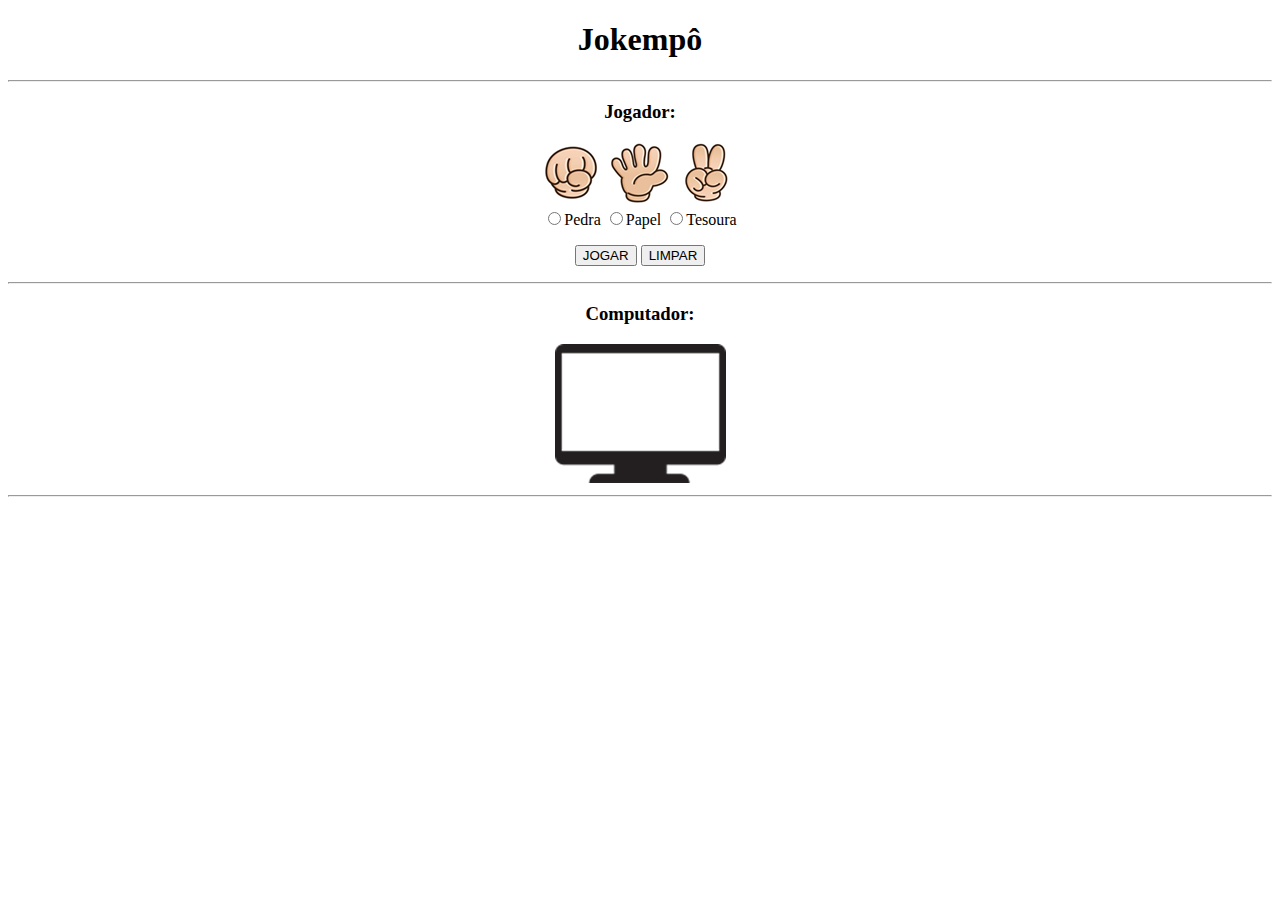
<file: exemplo_10/index.html>
<!DOCTYPE html>
<html lang="en">

<head>
    <meta charset="UTF-8">
    <meta name="viewport" content="width=device-width, initial-scale=1.0">
    <link rel="stylesheet" type="text/css" href="style.css">
    <title>Jokenpô</title>
</head>

<body>
    <h1>Jokempô</h1>
    <hr>
    <h3>Jogador: </h3>
    <img src="img/pedra.png" alt="pedra">
    <img src="img/papel.png" alt="papel">
    <img src="img/tesoura.png" alt="tesoura">
    <form name="frmJokempô">
        <input type="radio" name="grupo" id="pedra">Pedra
        <input type="radio" name="grupo" id="papel">Papel
        <input type="radio" name="grupo" id="tesoura">Tesoura
        <p>
            <input type="button" value="JOGAR" onclick="jogar()">
            <input type="reset" value="LIMPAR" onclick="limpar()">
        </p>
    </form>
    <hr>
    <h3>Computador: </h3>
    <img src="img/pc.png" alt="PC" id="pc">
    <hr>
    <h3 id="placar"></h3>
    <script src="main.js"></script>
</body>

</html>
</file>
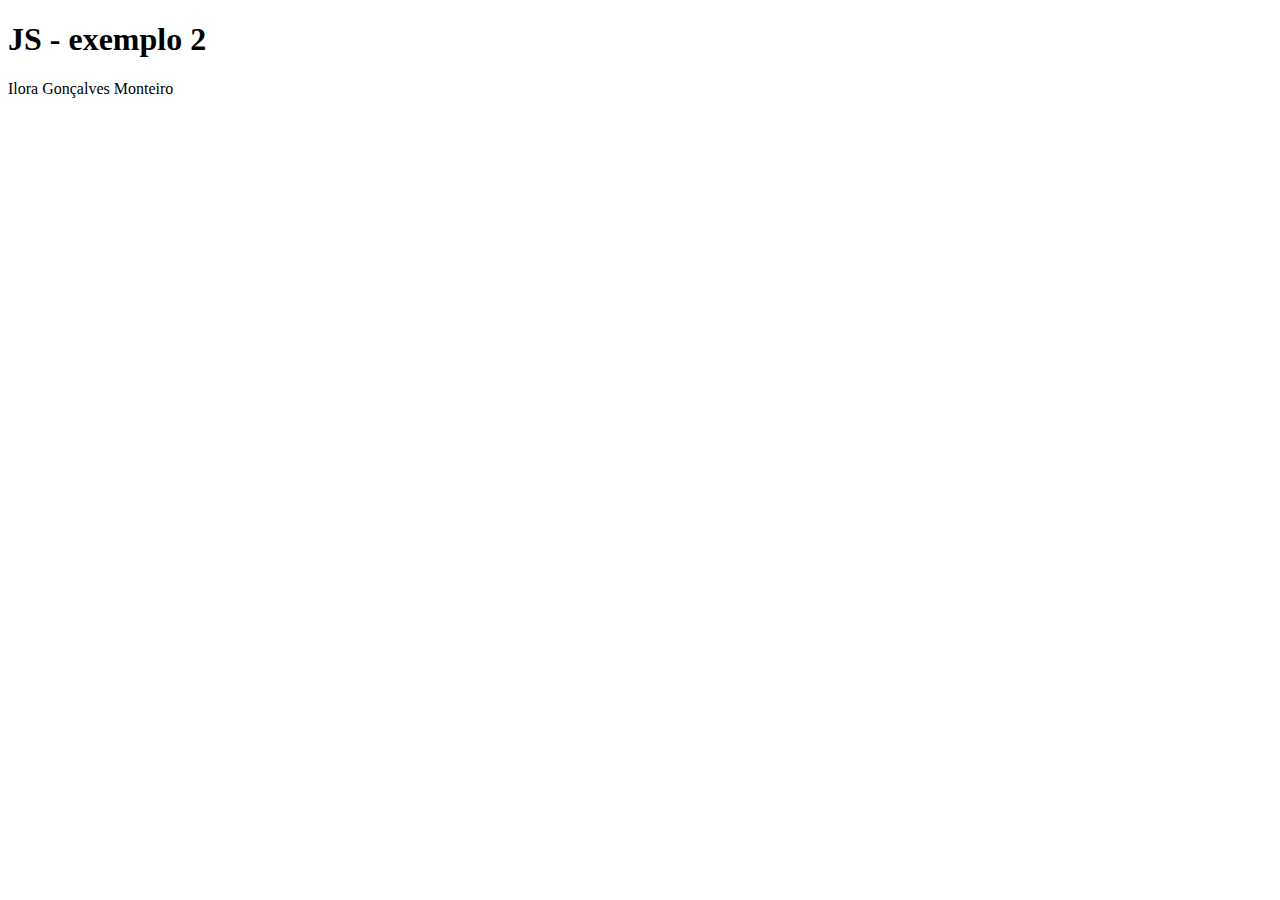
<file: exemplo_2/index.html>
<!DOCTYPE html>
<html lang="pt-BR">
<head>
    <meta charset="UTF-8">
    <meta name="viewport" content="width=device-width, initial-scale=1.0">
    <title>JS - Vincular documento JS</title>
</head>
<body>
    <h1>JS - exemplo 2</h1>
    <script src="main.js"></script>
</body>
</html>
</file>
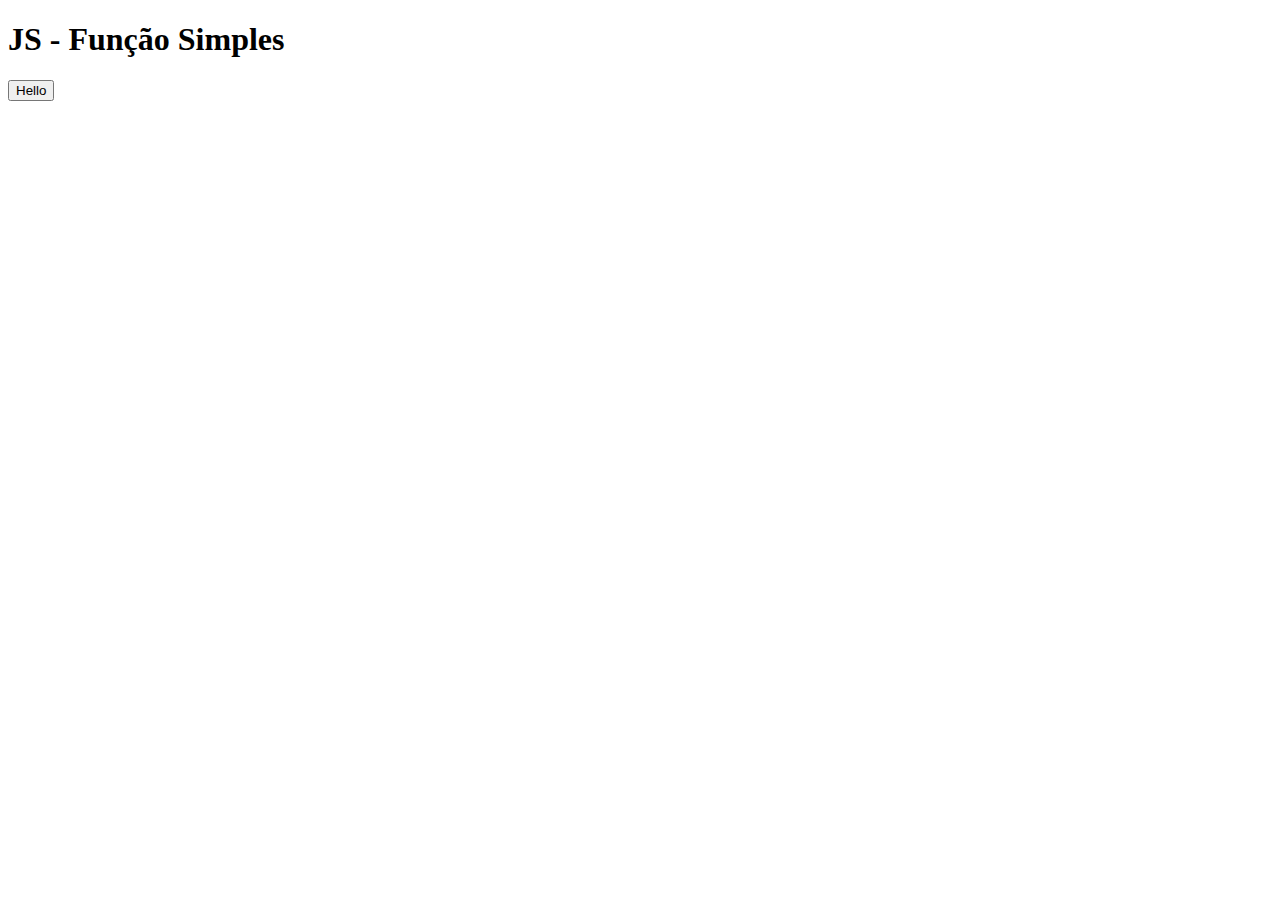
<file: exemplo_3/index.html>
<!DOCTYPE html>
<html lang="pt-BR">

<head>
    <meta charset="UTF-8">
    <meta name="viewport" content="width=device-width, initial-scale=1.0">
    <title>JS - Função simples</title>
</head>

<body>
    <h1>JS - Função Simples</h1>
    <form>
        <input type="button" value="Hello">
        <script src="main.js"></script>
    </form>

</body>

</html>
</file>
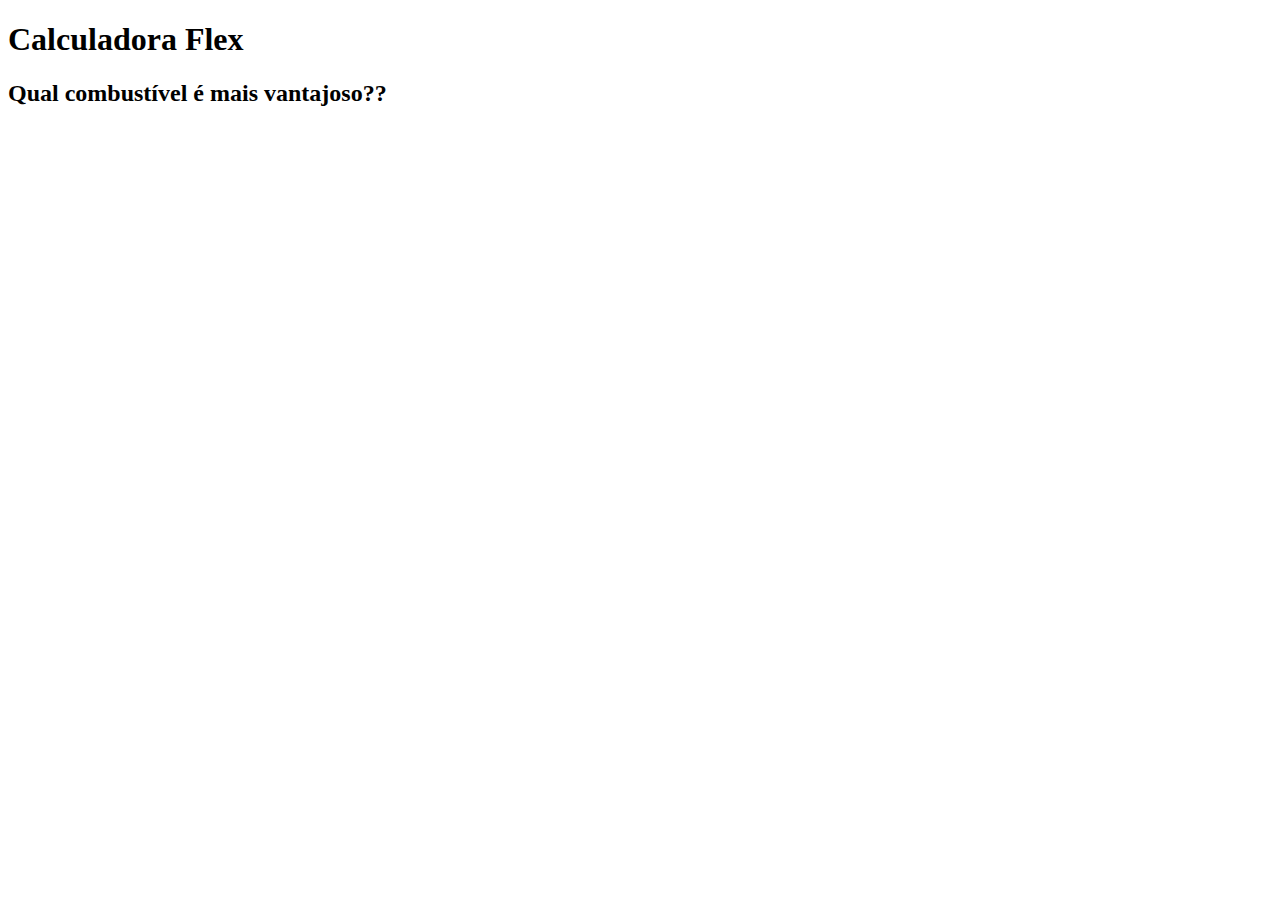
<file: exemplo_4/index.html>
<!DOCTYPE html>
<html lang="pt-BR">

<head>
    <meta charset="UTF-8">
    <meta name="viewport" content="width=device-width, initial-scale=1.0">
    <title>JS - Calculadora Flex</title>
</head>

<body>
    <h1>Calculadora Flex</h1>
    <h2>Qual combustível é mais vantajoso??</h2>
    <script src="main.js"></script>
</body>

</html>
</file>
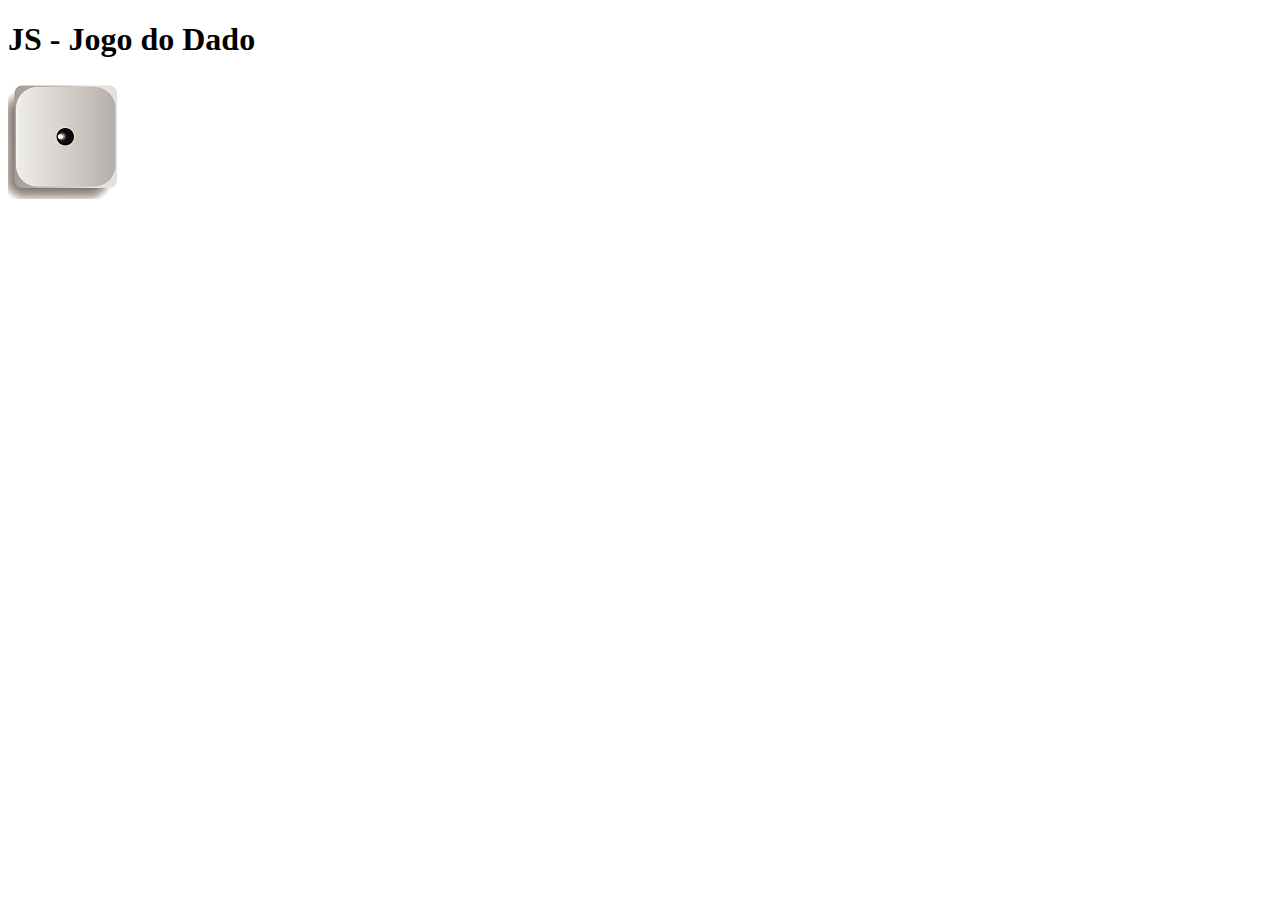
<file: exemplo_5/index.html>
<!DOCTYPE html>
<html lang="pt-BR">
<head>
    <meta charset="UTF-8">
    <meta name="viewport" content="width=device-width, initial-scale=1.0">
    <title>Dado</title>
</head>
<body>
    <h1>JS - Jogo do Dado</h1>
    <img src="img/face1.png" alt="Dado" id="face">
    <script src="main.js"></script>
</body>
</html>
</file>
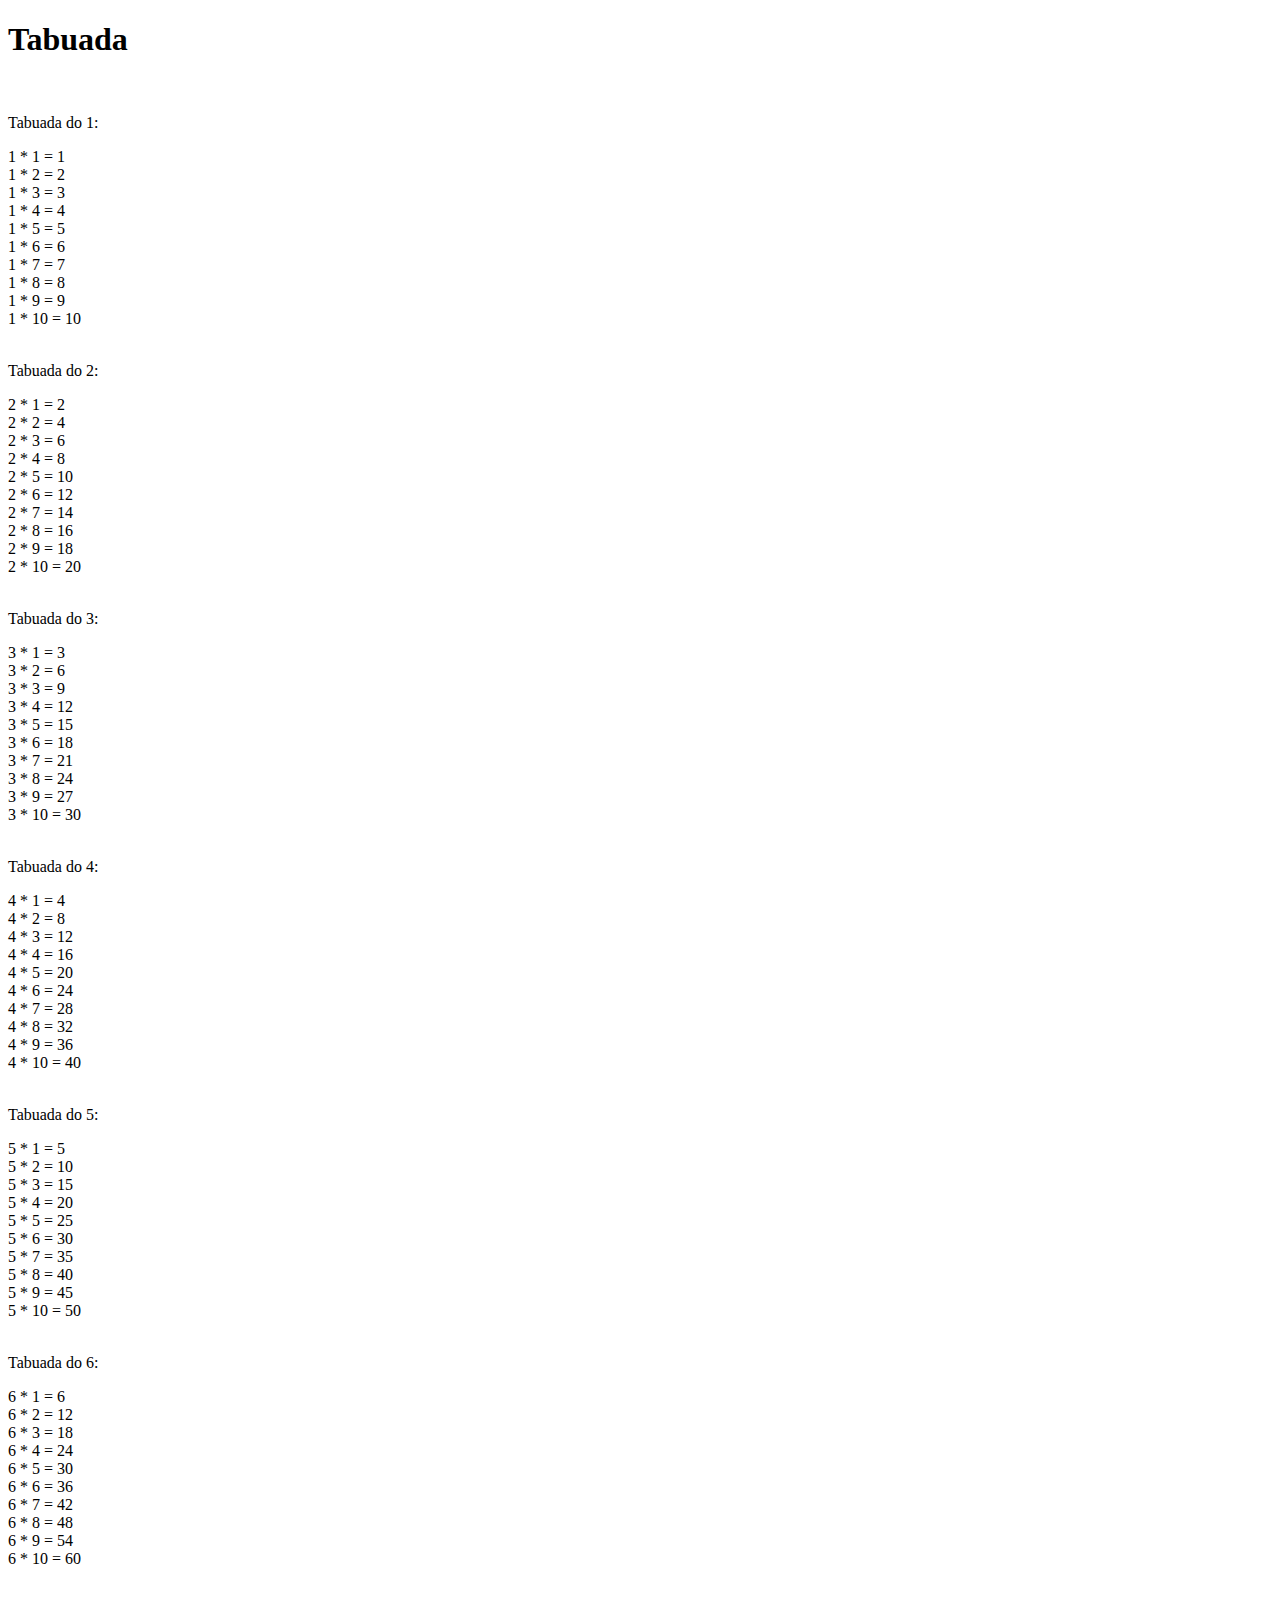
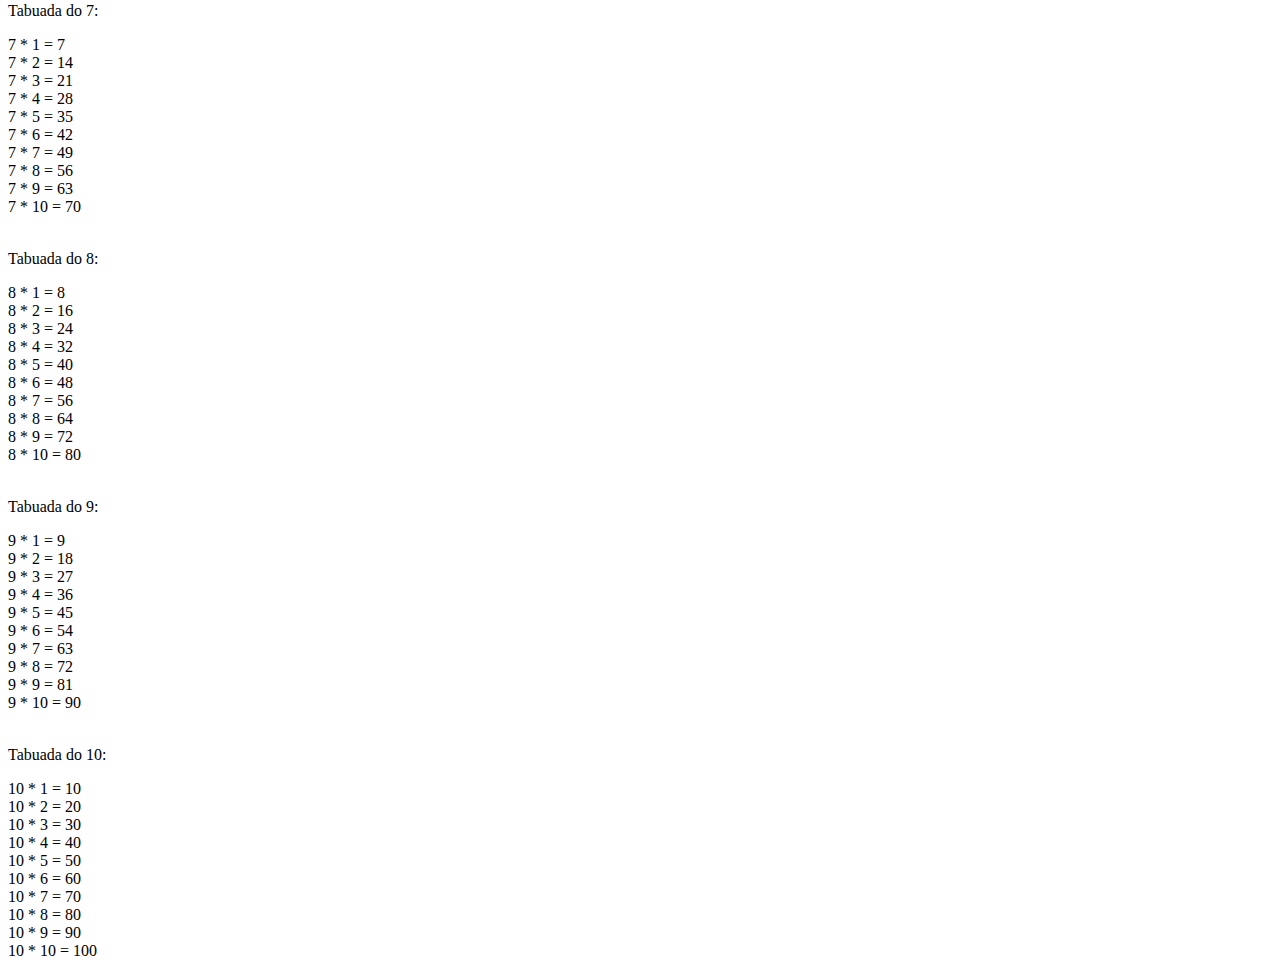
<file: exemplo_6/index.html>
<!DOCTYPE html>
<html lang="pt-BR">
<head>
    <meta charset="UTF-8">
    <meta name="viewport" content="width=device-width, initial-scale=1.0">
    <title>Tabuada</title>
</head>
<body>
    <h1>Tabuada</h1>
    <script src="main.js"></script>
</body>
</html>
</file>
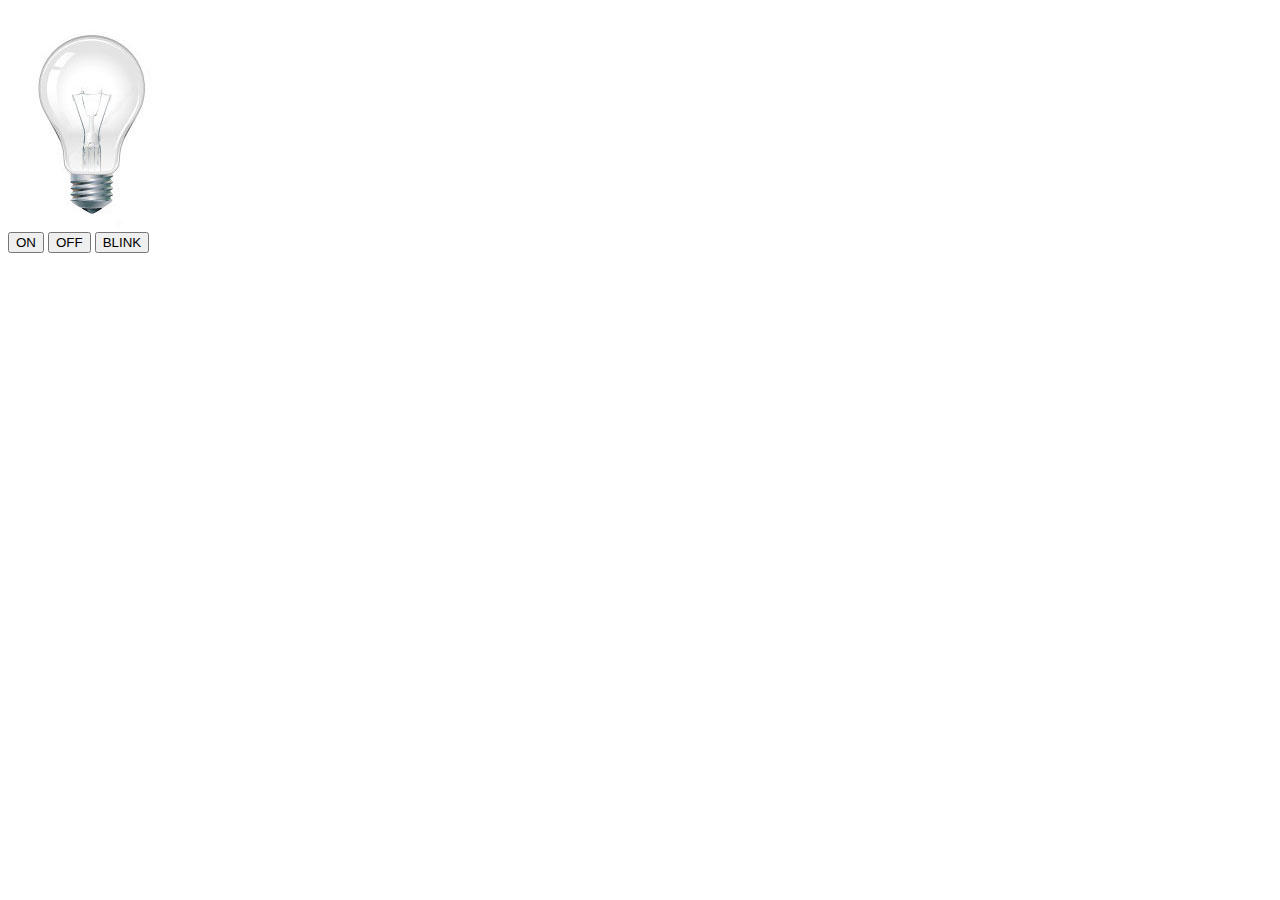
<file: exemplo_7/index.html>
<!DOCTYPE html>
<html lang="pt-BR">
<head>
    <meta charset="UTF-8">
    <meta name="viewport" content="width=device-width, initial-scale=1.0">
    <title>Controle da Lâmpada</title>
</head>
<body>
    <img src="img/off.jpg" alt="Lâmpada" id="lamp">
    <form>
        <input type="button" value="ON" onclick="on()">
        <input type="button" value="OFF" onclick="off()">
        <input type="button" value="BLINK" onclick="blink()">
    </form>
    <script src="main.js"></script>
</body>
</html>
</file>
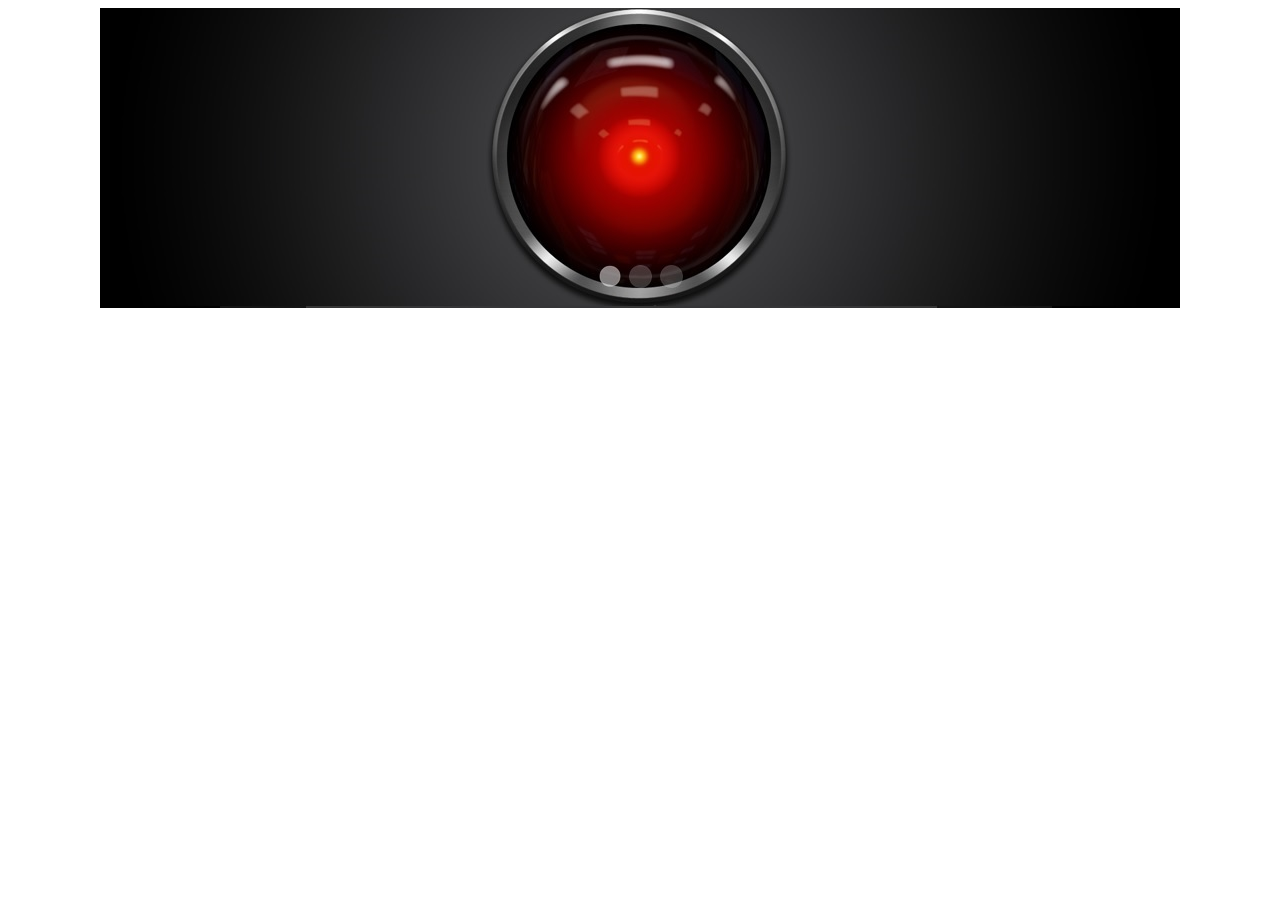
<file: exemplo_8/index.html>
<!DOCTYPE html>
<html lang="pt-BR">
<head>
    <meta charset="UTF-8">
    <meta name="viewport" content="width=device-width, initial-scale=1.0">
    <link rel="stylesheet" type="text/css" href="style.css">
    <title>Slide Show Responsivo</title>
</head>
<body>
    <div id="main">
        <img src="img/banner1.jpg" alt="Slide Show" id="banner">
    </div>
    <script src="main.js"></script>
</body>
</html>
</file>
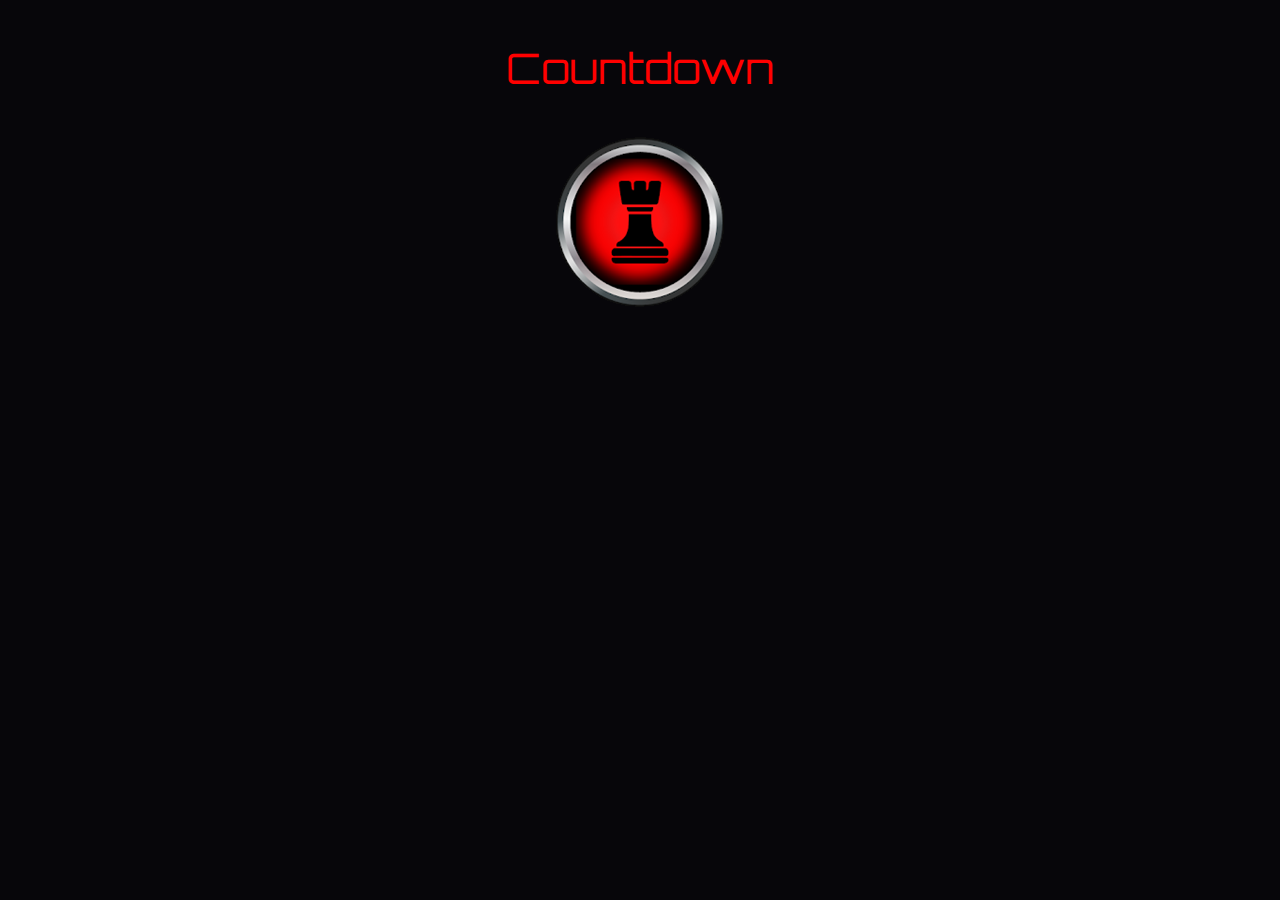
<file: exemplo_9/index.html>
<!DOCTYPE html>
<html lang="pt-BR">

<head>
    <meta charset="UTF-8">
    <meta name="viewport" content="width=device-width, initial-scale=1.0">
    <link rel="stylesheet" type="text/css" href="style.css">
    <title>Efeito explosão</title>
</head>

<body>
    <p id="time">Countdown</p>
    <img src="img/xm.png" alt="Countdown" id="fire" onclick="xequeMate()">
    <script src="main.js"></script>
</body>

</html>
</file>
<file: exemplo_10/style.css>
body{
    text-align: center;
}
</file>
<file: exemplo_8/style.css>
#main{
    max-width: 1080px;
    margin: 0 auto;
}

img{
    max-width: 100%;
}
</file>
<file: exemplo_9/style.css>
@import url('https://fonts.googleapis.com/css2?family=Orbitron:wght@800&display=swap');

body{
    font-family: 'Orbitron', sans-serif;
    background-color: #07060a;
    color: #ff0000;
    font-size: 42px;
    text-align: center;
}

#fire{
    cursor: pointer;
}

img{
    max-width: 100%;
}
</file>
